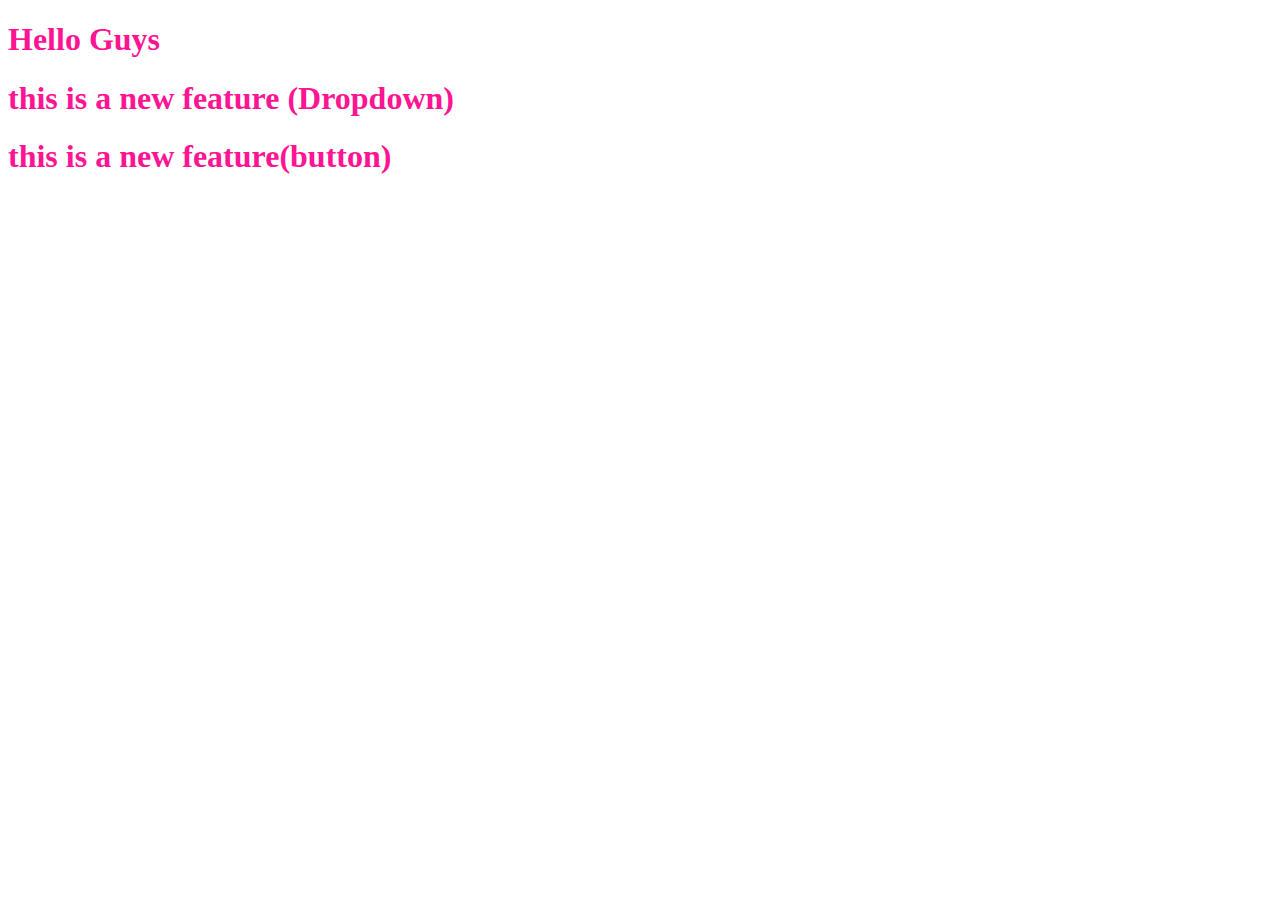
<file: index.html>
<!DOCTYPE html>
<html lang="en">
  <head>
    <meta charset="UTF-8" />
    <meta name="viewport" content="width=device-width, initial-scale=1.0" />
    <title>Document</title>
    <link rel="stylesheet" href="style.css" />
  </head>
  <body>
    <h1>Hello Guys</h1>
    <h1>this is a new feature (Dropdown)</h1>
    <h1>this is a new feature(button)</h1>
  </body>
</html>
</file>
<file: style.css>
h1 {
  color: deeppink;
  text-shadow: 0ch;
}
</file>
